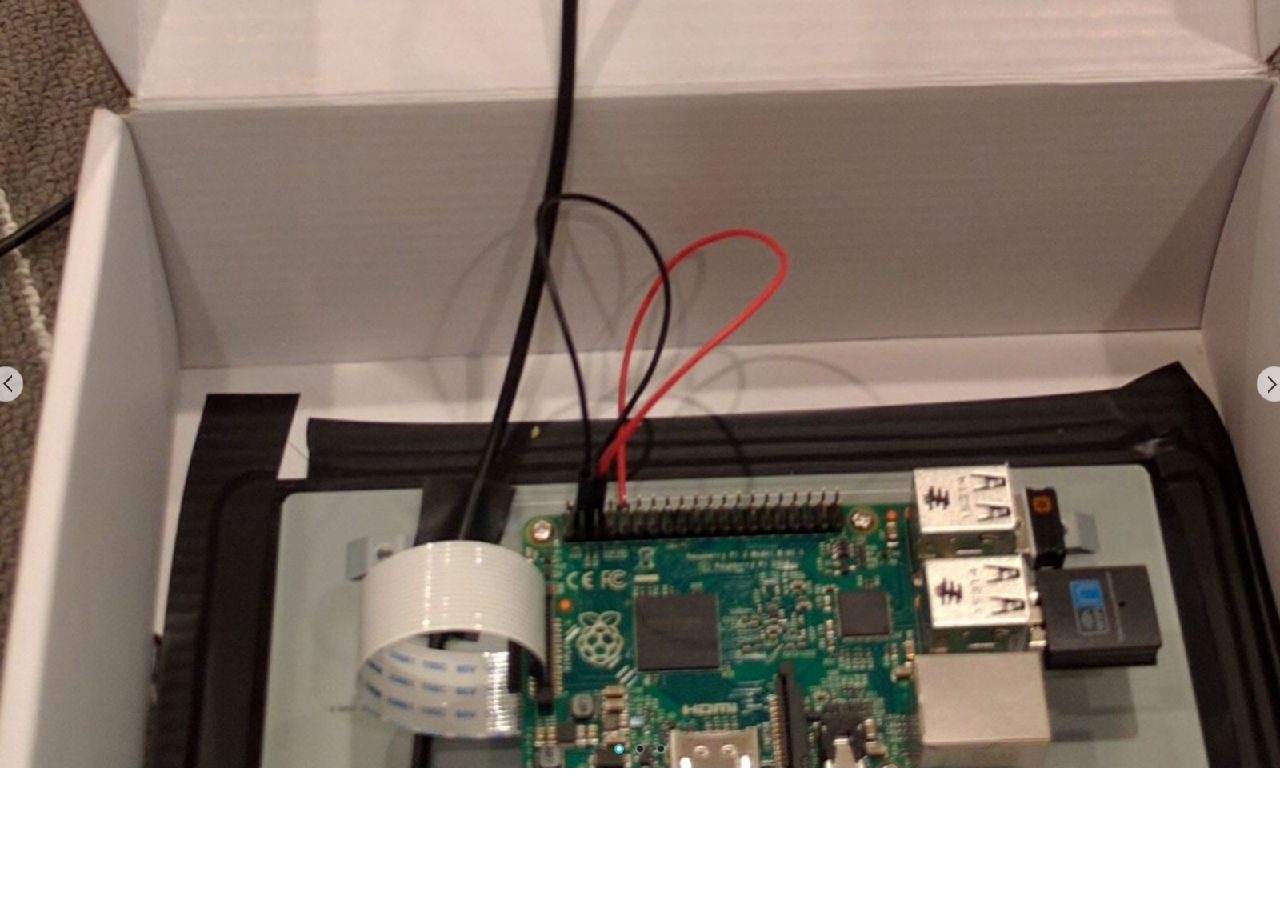
<file: simple-fade-slideshow.slider/index.html>
<!DOCTYPE html>
<html>
<head>
    <meta charset="utf-8">
    <meta name="viewport" content="width=device-width, initial-scale=1.0">
    <title></title>
</head>
<body style="padding:0px; margin:0px; background-color:#fff;font-family:Arial, sans-serif">

    <!-- #region Jssor Slider Begin -->

    <!-- Generated by Jssor Slider Maker Online. -->
    <!-- This demo works without jquery library. -->

    <script type="text/javascript" src="js/jssor.slider.min.js"></script>
    <!-- use jssor.slider.debug.js instead for debug -->
    <script>
        jssor_1_slider_init = function() {
            
            var jssor_1_SlideshowTransitions = [
              {$Duration:50,$Opacity:2}
            ];
            
            var jssor_1_options = {
              $AutoPlay: false,
              $SlideshowOptions: {
                $Class: $JssorSlideshowRunner$,
                $Transitions: jssor_1_SlideshowTransitions,
                $TransitionsOrder: 1
              },
              $ArrowNavigatorOptions: {
                $Class: $JssorArrowNavigator$
              },
              $BulletNavigatorOptions: {
                $Class: $JssorBulletNavigator$
              }
            };
            
            var jssor_1_slider = new $JssorSlider$("jssor_1", jssor_1_options);
            
            //responsive code begin
            //you can remove responsive code if you don't want the slider scales while window resizing
            function ScaleSlider() {
                var refSize = jssor_1_slider.$Elmt.parentNode.clientWidth;
                if (refSize) {
                    refSize = Math.min(refSize, 1600);
                    jssor_1_slider.$ScaleWidth(refSize);
                }
                else {
                    window.setTimeout(ScaleSlider, 30);
                }
            }
            ScaleSlider();
            $Jssor$.$AddEvent(window, "load", ScaleSlider);
            $Jssor$.$AddEvent(window, "resize", ScaleSlider);
            $Jssor$.$AddEvent(window, "orientationchange", ScaleSlider);
            //responsive code end
        };
    </script>

    <style>
        
        /* jssor slider bullet navigator skin 05 css */
        /*
        .jssorb05 div           (normal)
        .jssorb05 div:hover     (normal mouseover)
        .jssorb05 .av           (active)
        .jssorb05 .av:hover     (active mouseover)
        .jssorb05 .dn           (mousedown)
        */
        .jssorb05 {
            position: absolute;
        }
        .jssorb05 div, .jssorb05 div:hover, .jssorb05 .av {
            position: absolute;
            /* size of bullet elment */
            width: 16px;
            height: 16px;
            background: url('img/b05.png') no-repeat;
            overflow: hidden;
            cursor: pointer;
        }
        .jssorb05 div { background-position: -7px -7px; }
        .jssorb05 div:hover, .jssorb05 .av:hover { background-position: -37px -7px; }
        .jssorb05 .av { background-position: -67px -7px; }
        .jssorb05 .dn, .jssorb05 .dn:hover { background-position: -97px -7px; }

        /* jssor slider arrow navigator skin 12 css */
        /*
        .jssora12l                  (normal)
        .jssora12r                  (normal)
        .jssora12l:hover            (normal mouseover)
        .jssora12r:hover            (normal mouseover)
        .jssora12l.jssora12ldn      (mousedown)
        .jssora12r.jssora12rdn      (mousedown)
        */
        .jssora12l, .jssora12r {
            display: block;
            position: absolute;
            /* size of arrow element */
            width: 30px;
            height: 46px;
            cursor: pointer;
            background: url('img/a12.png') no-repeat;
            overflow: hidden;
        }
        .jssora12l { background-position: -16px -37px; }
        .jssora12r { background-position: -75px -37px; }
        .jssora12l:hover { background-position: -136px -37px; }
        .jssora12r:hover { background-position: -195px -37px; }
        .jssora12l.jssora12ldn { background-position: -256px -37px; }
        .jssora12r.jssora12rdn { background-position: -315px -37px; }
    </style>


    <div id="jssor_1" style="position: relative; margin: 0 auto; top: 0px; left: 0px; width: 1600px; height: 960px; overflow: hidden; visibility: hidden;">
        <!-- Loading Screen -->
        <div data-u="loading" style="position: absolute; top: 0px; left: 0px;">
            <div style="filter: alpha(opacity=70); opacity: 0.7; position: absolute; display: block; top: 0px; left: 0px; width: 100%; height: 100%;"></div>
            <div style="position:absolute;display:block;background:url('img/loading.gif') no-repeat center center;top:0px;left:0px;width:100%;height:100%;"></div>
        </div>
        <div data-u="slides" style="cursor: default; position: relative; top: 0px; left: 0px; width: 1600px; height: 960px; overflow: hidden;">
            <div data-p="112.50" style="display: none;">
                <img data-u="image" src="../sample_photos/image1.jpg" />
            </div>
            <div data-p="112.50" style="display: none;">
                <img data-u="image" src="../sample_photos/image3.jpg" />
            </div>
            <div data-p="112.50" style="display: none;">
                <img data-u="image" src="../sample_photos/image2.jpg" />
            </div>
        </div>
        <!-- Bullet Navigator -->
        <div data-u="navigator" class="jssorb05" style="bottom:16px;right:16px;" data-autocenter="1">
            <!-- bullet navigator item prototype -->
            <div data-u="prototype" style="width:16px;height:16px;"></div>
        </div>
        <!-- Arrow Navigator -->
        <span data-u="arrowleft" class="jssora12l" style="top:0px;left:0px;width:30px;height:46px;" data-autocenter="2"></span>
        <span data-u="arrowright" class="jssora12r" style="top:0px;right:0px;width:30px;height:46px;" data-autocenter="2"></span>
        <a href="http://www.jssor.com" style="display:none">Slideshow Maker</a>
    </div>
    <script>
        jssor_1_slider_init();
    </script>

    <!-- #endregion Jssor Slider End -->
</body>
</html>
</file>
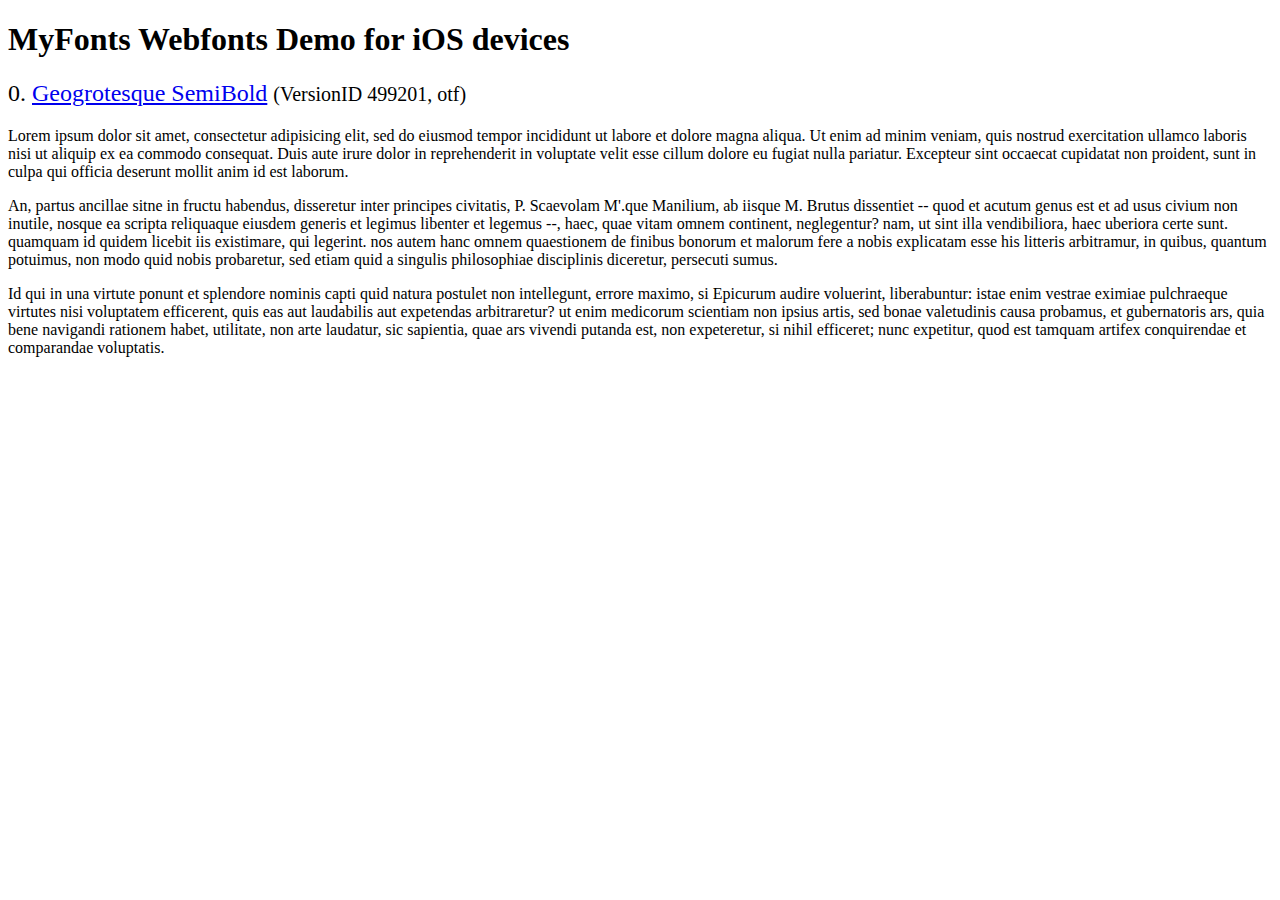
<file: FlexSlider/demo/fonts/webfonts/geo-semibold/svg/index.html>
<!DOCTYPE html>
<html>
<head>
<title>MyFonts Webfonts Demo for iOS devices</title>
<meta http-equiv="content-type" content="text/html; charset=utf-8" />

<style type="text/css" media="all">

	h2 {
		 font-weight:normal;
	}

		
	@font-face {
		font-family:"Geogrotesque-SemiBold";
		src:url("style_169898.svg#Geogrotesque-SemiBold") format("svg");
	}
	
	.webfont_0 {
		font-family: Geogrotesque-SemiBold;
	}
		
</style>

</head>

<body>

<h1>MyFonts Webfonts Demo for iOS devices</h1>


<h2>0. <span class='webfont_0'><a href='http://new.myfonts.com/search/style::169898/'>Geogrotesque SemiBold</a></span>
<small>(VersionID 499201, otf)</small>
</h2>

<p class='webfont_0'>Lorem ipsum dolor sit amet, consectetur adipisicing elit, sed do eiusmod tempor incididunt ut labore et dolore magna aliqua. Ut enim ad minim veniam, quis nostrud exercitation ullamco laboris nisi ut aliquip ex ea commodo consequat. Duis aute irure dolor in reprehenderit in voluptate velit esse cillum dolore eu fugiat nulla pariatur. Excepteur sint occaecat cupidatat non proident, sunt in culpa qui officia deserunt mollit anim id est laborum.</p>

<p class='webfont_0'>An, partus ancillae sitne in fructu habendus, disseretur inter principes civitatis, P. Scaevolam M'.que Manilium, ab iisque M. Brutus dissentiet -- quod et acutum genus est et ad usus civium non inutile, nosque ea scripta reliquaque eiusdem generis et legimus libenter et legemus --, haec, quae vitam omnem continent, neglegentur? nam, ut sint illa vendibiliora, haec uberiora certe sunt. quamquam id quidem licebit iis existimare, qui legerint. nos autem hanc omnem quaestionem de finibus bonorum et malorum fere a nobis explicatam esse his litteris arbitramur, in quibus, quantum potuimus, non modo quid nobis probaretur, sed etiam quid a singulis philosophiae disciplinis diceretur, persecuti sumus.</p>

<p class='webfont_0'>Id qui in una virtute ponunt et splendore nominis capti quid natura postulet non intellegunt, errore maximo, si Epicurum audire voluerint, liberabuntur: istae enim vestrae eximiae pulchraeque virtutes nisi voluptatem efficerent, quis eas aut laudabilis aut expetendas arbitraretur? ut enim medicorum scientiam non ipsius artis, sed bonae valetudinis causa probamus, et gubernatoris ars, quia bene navigandi rationem habet, utilitate, non arte laudatur, sic sapientia, quae ars vivendi putanda est, non expeteretur, si nihil efficeret; nunc expetitur, quod est tamquam artifex conquirendae et comparandae voluptatis.</p>




</body>
</html>
</file>
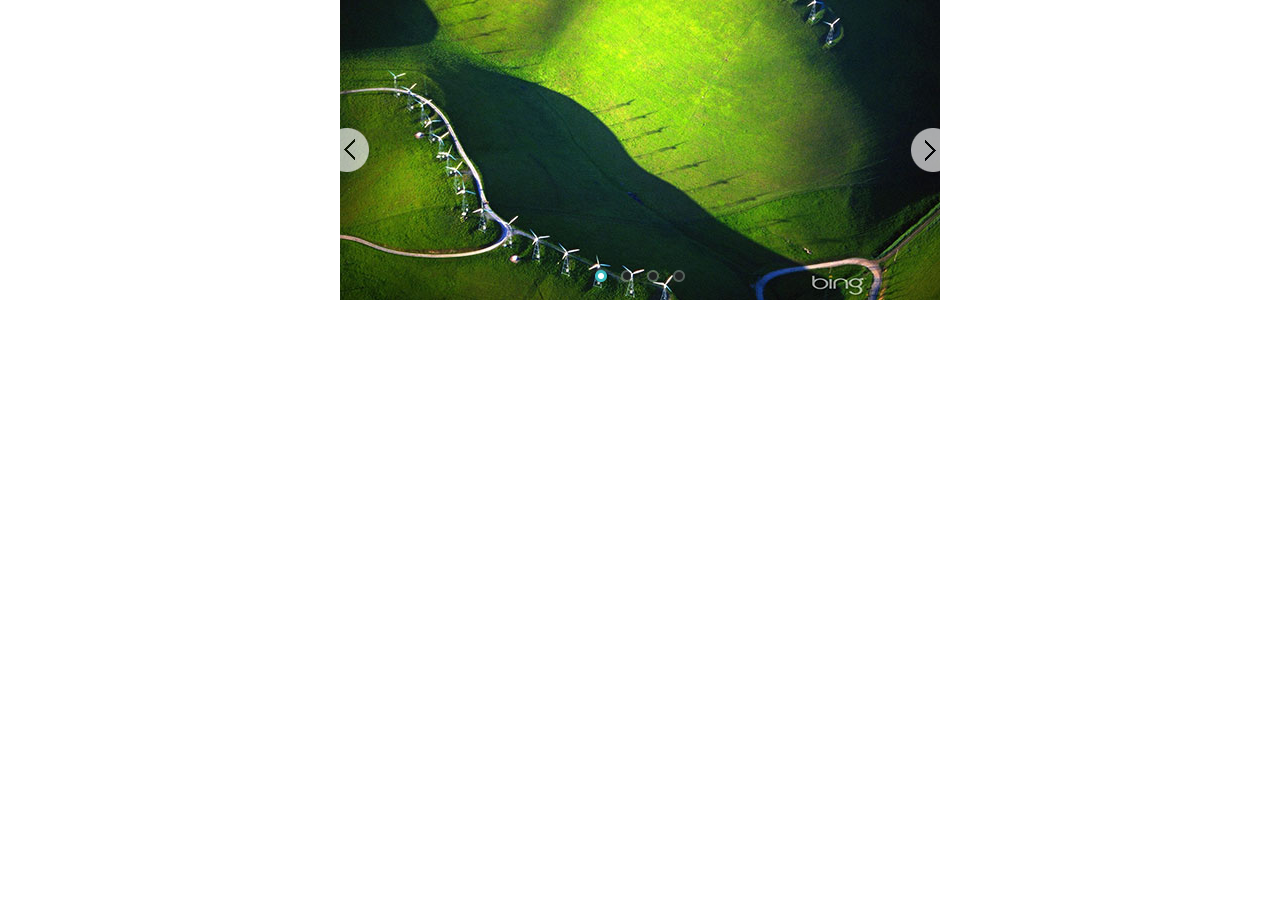
<file: simple-fade-slideshow.slider/deep-minified.html>
<!DOCTYPE html>
<html>
<head>
    <meta charset="utf-8">
    <meta name="viewport" content="width=device-width, initial-scale=1.0">
    <title></title>
</head>
<body style="padding:0px; margin:0px; background-color:#fff;font-family:Arial, sans-serif">

<!-- #region Jssor Slider Begin -->

<!-- Generated by Jssor Slider Maker Online. -->
<!-- This is deep minimized demo, it works alone, it doesn't depend on any javascript library. -->

<script>

(function(h,f,c,j,d,l,k){/*! Jssor */
new(function(){});var e={Qc:function(a){return-c.cos(a*c.PI)/2+.5},ve:function(a){return a},we:function(a){return-a*(a-2)}};var b=new function(){var g=this,Bb=/\S+/g,G=1,db=2,hb=3,gb=4,lb=5,H,r=0,i=0,s=0,W=0,z=0,J=navigator,pb=J.appName,o=J.userAgent,p=parseFloat;function zb(){if(!H){H={Pe:"ontouchstart"in h||"createTouch"in f};var a;if(J.pointerEnabled||(a=J.msPointerEnabled))H.kd=a?"msTouchAction":"touchAction"}return H}function v(j){if(!r){r=-1;if(pb=="Microsoft Internet Explorer"&&!!h.attachEvent&&!!h.ActiveXObject){var e=o.indexOf("MSIE");r=G;s=p(o.substring(e+5,o.indexOf(";",e)));/*@cc_on W=@_jscript_version@*/;i=f.documentMode||s}else if(pb=="Netscape"&&!!h.addEventListener){var d=o.indexOf("Firefox"),b=o.indexOf("Safari"),g=o.indexOf("Chrome"),c=o.indexOf("AppleWebKit");if(d>=0){r=db;i=p(o.substring(d+8))}else if(b>=0){var k=o.substring(0,b).lastIndexOf("/");r=g>=0?gb:hb;i=p(o.substring(k+1,b))}else{var a=/Trident\/.*rv:([0-9]{1,}[\.0-9]{0,})/i.exec(o);if(a){r=G;i=s=p(a[1])}}if(c>=0)z=p(o.substring(c+12))}else{var a=/(opera)(?:.*version|)[ \/]([\w.]+)/i.exec(o);if(a){r=lb;i=p(a[2])}}}return j==r}function q(){return v(G)}function R(){return q()&&(i<6||f.compatMode=="BackCompat")}function fb(){return v(hb)}function kb(){return v(lb)}function wb(){return fb()&&z>534&&z<535}function K(){v();return z>537||i>42||r==G&&i>=11}function P(){return q()&&i<9}function xb(a){var b,c;return function(f){if(!b){b=d;var e=a.substr(0,1).toUpperCase()+a.substr(1);n([a].concat(["WebKit","ms","Moz","O","webkit"]),function(g,d){var b=a;if(d)b=g+e;if(f.style[b]!=k)return c=b})}return c}}function vb(b){var a;return function(c){a=a||xb(b)(c)||b;return a}}var L=vb("transform");function ob(a){return{}.toString.call(a)}var F;function Hb(){if(!F){F={};n(["Boolean","Number","String","Function","Array","Date","RegExp","Object"],function(a){F["[object "+a+"]"]=a.toLowerCase()})}return F}function n(b,d){var a,c;if(ob(b)=="[object Array]"){for(a=0;a<b.length;a++)if(c=d(b[a],a,b))return c}else for(a in b)if(c=d(b[a],a,b))return c}function C(a){return a==j?String(a):Hb()[ob(a)]||"object"}function mb(a){for(var b in a)return d}function A(a){try{return C(a)=="object"&&!a.nodeType&&a!=a.window&&(!a.constructor||{}.hasOwnProperty.call(a.constructor.prototype,"isPrototypeOf"))}catch(b){}}function u(a,b){return{x:a,y:b}}function sb(b,a){setTimeout(b,a||0)}function I(b,d,c){var a=!b||b=="inherit"?"":b;n(d,function(c){var b=c.exec(a);if(b){var d=a.substr(0,b.index),e=a.substr(b.index+b[0].length+1,a.length-1);a=d+e}});a=c+(!a.indexOf(" ")?"":" ")+a;return a}function ub(b,a){if(i<9)b.style.filter=a}g.gf=zb;g.ld=q;g.nf=fb;g.pd=kb;g.mf=K;g.cb=P;xb("transform");g.wd=function(){return i};g.jf=function(){v();return z};g.Kb=sb;function Z(a){a.constructor===Z.caller&&a.Ad&&a.Ad.apply(a,Z.caller.arguments)}g.Ad=Z;g.zb=function(a){if(g.lf(a))a=f.getElementById(a);return a};function t(a){return a||h.event}g.xd=t;g.Ub=function(b){b=t(b);var a=b.target||b.srcElement||f;if(a.nodeType==3)a=g.vd(a);return a};g.jd=function(a){a=t(a);return{x:a.pageX||a.clientX||0,y:a.pageY||a.clientY||0}};function D(c,d,a){if(a!==k)c.style[d]=a==k?"":a;else{var b=c.currentStyle||c.style;a=b[d];if(a==""&&h.getComputedStyle){b=c.ownerDocument.defaultView.getComputedStyle(c,j);b&&(a=b.getPropertyValue(d)||b[d])}return a}}function bb(b,c,a,d){if(a!==k){if(a==j)a="";else d&&(a+="px");D(b,c,a)}else return p(D(b,c))}function m(c,a){var d=a?bb:D,b;if(a&4)b=vb(c);return function(e,f){return d(e,b?b(e):c,f,a&2)}}function Eb(b){if(q()&&s<9){var a=/opacity=([^)]*)/.exec(b.style.filter||"");return a?p(a[1])/100:1}else return p(b.style.opacity||"1")}function Gb(b,a,f){if(q()&&s<9){var h=b.style.filter||"",i=new RegExp(/[\s]*alpha\([^\)]*\)/g),e=c.round(100*a),d="";if(e<100||f)d="alpha(opacity="+e+") ";var g=I(h,[i],d);ub(b,g)}else b.style.opacity=a==1?"":c.round(a*100)/100}var M={E:["rotate"],T:["rotateX"],S:["rotateY"],Bb:["skewX"],Jb:["skewY"]};if(!K())M=B(M,{o:["scaleX",2],n:["scaleY",2],W:["translateZ",1]});function N(d,a){var c="";if(a){if(q()&&i&&i<10){delete a.T;delete a.S;delete a.W}b.e(a,function(d,b){var a=M[b];if(a){var e=a[1]||0;if(O[b]!=d)c+=" "+a[0]+"("+d+(["deg","px",""])[e]+")"}});if(K()){if(a.db||a.gb||a.W)c+=" translate3d("+(a.db||0)+"px,"+(a.gb||0)+"px,"+(a.W||0)+"px)";if(a.o==k)a.o=1;if(a.n==k)a.n=1;if(a.o!=1||a.n!=1)c+=" scale3d("+a.o+", "+a.n+", 1)"}}d.style[L(d)]=c}g.xc=m("transformOrigin",4);g.ef=m("backfaceVisibility",4);g.Zd=m("transformStyle",4);g.df=m("perspective",6);g.cf=m("perspectiveOrigin",4);g.bf=function(a,b){if(q()&&s<9||s<10&&R())a.style.zoom=b==1?"":b;else{var c=L(a),f="scale("+b+")",e=a.style[c],g=new RegExp(/[\s]*scale\(.*?\)/g),d=I(e,[g],f);a.style[c]=d}};g.Rb=function(b,a){return function(c){c=t(c);var e=c.type,d=c.relatedTarget||(e=="mouseout"?c.toElement:c.fromElement);(!d||d!==a&&!g.Ze(a,d))&&b(c)}};g.a=function(a,d,b,c){a=g.zb(a);if(a.addEventListener){d=="mousewheel"&&a.addEventListener("DOMMouseScroll",b,c);a.addEventListener(d,b,c)}else if(a.attachEvent){a.attachEvent("on"+d,b);c&&a.setCapture&&a.setCapture()}};g.M=function(a,c,d,b){a=g.zb(a);if(a.removeEventListener){c=="mousewheel"&&a.removeEventListener("DOMMouseScroll",d,b);a.removeEventListener(c,d,b)}else if(a.detachEvent){a.detachEvent("on"+c,d);b&&a.releaseCapture&&a.releaseCapture()}};g.Cb=function(a){a=t(a);a.preventDefault&&a.preventDefault();a.cancel=d;a.returnValue=l};g.Ye=function(a){a=t(a);a.stopPropagation&&a.stopPropagation();a.cancelBubble=d};g.L=function(d,c){var a=[].slice.call(arguments,2),b=function(){var b=a.concat([].slice.call(arguments,0));return c.apply(d,b)};return b};g.Xe=function(a,b){if(b==k)return a.textContent||a.innerText;var c=f.createTextNode(b);g.Wb(a);a.appendChild(c)};g.Ib=function(d,c){for(var b=[],a=d.firstChild;a;a=a.nextSibling)(c||a.nodeType==1)&&b.push(a);return b};function nb(a,c,e,b){b=b||"u";for(a=a?a.firstChild:j;a;a=a.nextSibling)if(a.nodeType==1){if(V(a,b)==c)return a;if(!e){var d=nb(a,c,e,b);if(d)return d}}}g.z=nb;function T(a,d,f,b){b=b||"u";var c=[];for(a=a?a.firstChild:j;a;a=a.nextSibling)if(a.nodeType==1){V(a,b)==d&&c.push(a);if(!f){var e=T(a,d,f,b);if(e.length)c=c.concat(e)}}return c}function ib(a,c,d){for(a=a?a.firstChild:j;a;a=a.nextSibling)if(a.nodeType==1){if(a.tagName==c)return a;if(!d){var b=ib(a,c,d);if(b)return b}}}g.Te=ib;function yb(a,c,e){var b=[];for(a=a?a.firstChild:j;a;a=a.nextSibling)if(a.nodeType==1){(!c||a.tagName==c)&&b.push(a);if(!e){var d=yb(a,c,e);if(d.length)b=b.concat(d)}}return b}g.Se=yb;g.Re=function(b,a){return b.getElementsByTagName(a)};function B(){var e=arguments,d,c,b,a,g=1&e[0],f=1+g;d=e[f-1]||{};for(;f<e.length;f++)if(c=e[f])for(b in c){a=c[b];if(a!==k){a=c[b];var h=d[b];d[b]=g&&(A(h)||A(a))?B(g,{},h,a):a}}return d}g.B=B;function ab(f,g){var d={},c,a,b;for(c in f){a=f[c];b=g[c];if(a!==b){var e;if(A(a)&&A(b)){a=ab(a,b);e=!mb(a)}!e&&(d[c]=a)}}return d}g.Hc=function(a){return C(a)=="function"};g.lf=function(a){return C(a)=="string"};g.Fc=function(a){return!isNaN(p(a))&&isFinite(a)};g.e=n;function S(a){return f.createElement(a)}g.Mb=function(){return S("DIV")};g.Hd=function(){return S("SPAN")};g.Ic=function(){};function X(b,c,a){if(a==k)return b.getAttribute(c);b.setAttribute(c,a)}function V(a,b){return X(a,b)||X(a,"data-"+b)}g.v=X;g.j=V;function x(b,a){if(a==k)return b.className;b.className=a}g.Lc=x;function rb(b){var a={};n(b,function(b){a[b]=b});return a}function tb(b,a){return b.match(a||Bb)}function Q(b,a){return rb(tb(b||"",a))}g.Cd=tb;function cb(b,c){var a="";n(c,function(c){a&&(a+=b);a+=c});return a}function E(a,c,b){x(a,cb(" ",B(ab(Q(x(a)),Q(c)),Q(b))))}g.vd=function(a){return a.parentNode};g.K=function(a){g.Q(a,"none")};g.q=function(a,b){g.Q(a,b?"none":"")};g.Od=function(b,a){b.removeAttribute(a)};g.Ud=function(){return q()&&i<10};g.Vd=function(d,a){if(a)d.style.clip="rect("+c.round(a.g)+"px "+c.round(a.m)+"px "+c.round(a.p)+"px "+c.round(a.f)+"px)";else{var g=d.style.cssText,f=[new RegExp(/[\s]*clip: rect\(.*?\)[;]?/i),new RegExp(/[\s]*cliptop: .*?[;]?/i),new RegExp(/[\s]*clipright: .*?[;]?/i),new RegExp(/[\s]*clipbottom: .*?[;]?/i),new RegExp(/[\s]*clipleft: .*?[;]?/i)],e=I(g,f,"");b.Db(d,e)}};g.R=function(){return+new Date};g.J=function(b,a){b.appendChild(a)};g.Gb=function(b,a,c){(c||a.parentNode).insertBefore(b,a)};g.Lb=function(b,a){a=a||b.parentNode;a&&a.removeChild(b)};g.Pd=function(a,b){n(a,function(a){g.Lb(a,b)})};g.Wb=function(a){g.Pd(g.Ib(a,d),a)};g.Td=function(a,b){var c=g.vd(a);b&1&&g.I(a,(g.k(c)-g.k(a))/2);b&2&&g.F(a,(g.l(c)-g.l(a))/2)};g.Rd=function(b,a){return parseInt(b,a||10)};g.Qd=p;g.Ze=function(b,a){var c=f.body;while(a&&b!==a&&c!==a)try{a=a.parentNode}catch(d){return l}return b===a};function Y(d,c,b){var a=d.cloneNode(!c);!b&&g.Od(a,"id");return a}g.Y=Y;g.sb=function(e,f){var a=new Image;function b(e,d){g.M(a,"load",b);g.M(a,"abort",c);g.M(a,"error",c);f&&f(a,d)}function c(a){b(a,d)}if(kb()&&i<11.6||!e)b(!e);else{g.a(a,"load",b);g.a(a,"abort",c);g.a(a,"error",c);a.src=e}};g.Md=function(d,a,e){var c=d.length+1;function b(b){c--;if(a&&b&&b.src==a.src)a=b;!c&&e&&e(a)}n(d,function(a){g.sb(a.src,b)});b()};g.Ld=function(a,g,i,h){if(h)a=Y(a);var c=T(a,g);if(!c.length)c=b.Re(a,g);for(var f=c.length-1;f>-1;f--){var d=c[f],e=Y(i);x(e,x(d));b.Db(e,d.style.cssText);b.Gb(e,d);b.Lb(d)}return a};function Ib(a){var l=this,p="",r=["av","pv","ds","dn"],e=[],q,j=0,h=0,d=0;function i(){E(a,q,e[d||j||h&2||h]);b.O(a,"pointer-events",d?"none":"")}function c(){j=0;i();g.M(f,"mouseup",c);g.M(f,"touchend",c);g.M(f,"touchcancel",c)}function o(a){if(d)g.Cb(a);else{j=4;i();g.a(f,"mouseup",c);g.a(f,"touchend",c);g.a(f,"touchcancel",c)}}l.Jd=function(a){if(a===k)return h;h=a&2||a&1;i()};l.gd=function(a){if(a===k)return!d;d=a?0:3;i()};l.fb=a=g.zb(a);var m=b.Cd(x(a));if(m)p=m.shift();n(r,function(a){e.push(p+a)});q=cb(" ",e);e.unshift("");g.a(a,"mousedown",o);g.a(a,"touchstart",o)}g.Tb=function(a){return new Ib(a)};g.O=D;g.ob=m("overflow");g.F=m("top",2);g.I=m("left",2);g.k=m("width",2);g.l=m("height",2);g.Fd=m("marginLeft",2);g.Oe=m("marginTop",2);g.u=m("position");g.Q=m("display");g.A=m("zIndex",1);g.ub=function(b,a,c){if(a!=k)Gb(b,a,c);else return Eb(b)};g.Db=function(a,b){if(b!=k)a.style.cssText=b;else return a.style.cssText};var U={D:g.ub,g:g.F,f:g.I,V:g.k,X:g.l,pb:g.u,yf:g.Q,H:g.A};function w(f,l){var e=P(),b=K(),d=wb(),h=L(f);function i(b,d,a){var e=b.hb(u(-d/2,-a/2)),f=b.hb(u(d/2,-a/2)),g=b.hb(u(d/2,a/2)),h=b.hb(u(-d/2,a/2));b.hb(u(300,300));return u(c.min(e.x,f.x,g.x,h.x)+d/2,c.min(e.y,f.y,g.y,h.y)+a/2)}function a(d,a){a=a||{};var f=a.W||0,l=(a.T||0)%360,m=(a.S||0)%360,o=(a.E||0)%360,p=a.xf;if(e){f=0;l=0;m=0;p=0}var c=new Db(a.db,a.gb,f);c.T(l);c.S(m);c.Bd(o);c.Id(a.Bb,a.Jb);c.kc(a.o,a.n,p);if(b){c.eb(a.nb,a.mb);d.style[h]=c.Nd()}else if(!W||W<9){var j="";if(o||a.o!=k&&a.o!=1||a.n!=k&&a.n!=1){var n=i(c,a.bb,a.kb);g.Oe(d,n.y);g.Fd(d,n.x);j=c.Wd()}var r=d.style.filter,s=new RegExp(/[\s]*progid:DXImageTransform\.Microsoft\.Matrix\([^\)]*\)/g),q=I(r,[s],j);ub(d,q)}}w=function(e,c){c=c||{};var h=c.nb,i=c.mb,f;n(U,function(a,b){f=c[b];f!==k&&a(e,f)});g.Vd(e,c.c);if(!b){h!=k&&g.I(e,c.nd+h);i!=k&&g.F(e,c.qd+i)}if(c.Sd)if(d)sb(g.L(j,N,e,c));else a(e,c)};g.vb=N;if(d)g.vb=w;if(e)g.vb=a;else if(!b)a=N;g.C=w;w(f,l)}g.vb=w;g.C=w;function Db(i,l,p){var d=this,b=[1,0,0,0,0,1,0,0,0,0,1,0,i||0,l||0,p||0,1],h=c.sin,g=c.cos,m=c.tan;function f(a){return a*c.PI/180}function o(a,b){return{x:a,y:b}}function n(c,e,l,m,o,r,t,u,w,z,A,C,E,b,f,k,a,g,i,n,p,q,s,v,x,y,B,D,F,d,h,j){return[c*a+e*p+l*x+m*F,c*g+e*q+l*y+m*d,c*i+e*s+l*B+m*h,c*n+e*v+l*D+m*j,o*a+r*p+t*x+u*F,o*g+r*q+t*y+u*d,o*i+r*s+t*B+u*h,o*n+r*v+t*D+u*j,w*a+z*p+A*x+C*F,w*g+z*q+A*y+C*d,w*i+z*s+A*B+C*h,w*n+z*v+A*D+C*j,E*a+b*p+f*x+k*F,E*g+b*q+f*y+k*d,E*i+b*s+f*B+k*h,E*n+b*v+f*D+k*j]}function e(c,a){return n.apply(j,(a||b).concat(c))}d.kc=function(a,c,d){if(a==k)a=1;if(c==k)c=1;if(d==k)d=1;if(a!=1||c!=1||d!=1)b=e([a,0,0,0,0,c,0,0,0,0,d,0,0,0,0,1])};d.eb=function(a,c,d){b[12]+=a||0;b[13]+=c||0;b[14]+=d||0};d.T=function(c){if(c){a=f(c);var d=g(a),i=h(a);b=e([1,0,0,0,0,d,i,0,0,-i,d,0,0,0,0,1])}};d.S=function(c){if(c){a=f(c);var d=g(a),i=h(a);b=e([d,0,-i,0,0,1,0,0,i,0,d,0,0,0,0,1])}};d.Bd=function(c){if(c){a=f(c);var d=g(a),i=h(a);b=e([d,i,0,0,-i,d,0,0,0,0,1,0,0,0,0,1])}};d.Id=function(a,c){if(a||c){i=f(a);l=f(c);b=e([1,m(l),0,0,m(i),1,0,0,0,0,1,0,0,0,0,1])}};d.hb=function(c){var a=e(b,[1,0,0,0,0,1,0,0,0,0,1,0,c.x,c.y,0,1]);return o(a[12],a[13])};d.Nd=function(){return"matrix3d("+b.join(",")+")"};d.Wd=function(){return"progid:DXImageTransform.Microsoft.Matrix(M11="+b[0]+", M12="+b[4]+", M21="+b[1]+", M22="+b[5]+", SizingMethod='auto expand')"}}new function(){var a=this;function b(d,g){for(var j=d[0].length,i=d.length,h=g[0].length,f=[],c=0;c<i;c++)for(var k=f[c]=[],b=0;b<h;b++){for(var e=0,a=0;a<j;a++)e+=d[c][a]*g[a][b];k[b]=e}return f}a.o=function(b,c){return a.sd(b,c,0)};a.n=function(b,c){return a.sd(b,0,c)};a.sd=function(a,c,d){return b(a,[[c,0],[0,d]])};a.hb=function(d,c){var a=b(d,[[c.x],[c.y]]);return u(a[0][0],a[1][0])}};var O={nd:0,qd:0,nb:0,mb:0,r:1,o:1,n:1,E:0,T:0,S:0,db:0,gb:0,W:0,Bb:0,Jb:0};g.yd=function(a){var c=a||{};if(a)if(b.Hc(a))c={mc:c};else if(b.Hc(a.c))c.c={mc:a.c};return c};g.zd=function(l,m,w,n,y,z,o){var a=m;if(l){a={};for(var g in m){var A=z[g]||1,v=y[g]||[0,1],f=(w-v[0])/v[1];f=c.min(c.max(f,0),1);f=f*A;var u=c.floor(f);if(f!=u)f-=u;var h=n.mc||e.Qc,i,B=l[g],q=m[g];if(b.Fc(q)){h=n[g]||h;var x=h(f);i=B+q*x}else{i=b.B({Hb:{}},l[g]);b.e(q.Hb||q,function(d,a){if(n.c)h=n.c[a]||n.c.mc||h;var c=h(f),b=d*c;i.Hb[a]=b;i[a]+=b})}a[g]=i}var t=b.e(m,function(b,a){return O[a]!=k});t&&b.e(O,function(c,b){if(a[b]==k&&l[b]!==k)a[b]=l[b]});if(t){if(a.r)a.o=a.n=a.r;a.bb=o.bb;a.kb=o.kb;a.Sd=d}}if(m.c&&o.eb){var p=a.c.Hb,s=(p.g||0)+(p.p||0),r=(p.f||0)+(p.m||0);a.f=(a.f||0)+r;a.g=(a.g||0)+s;a.c.f-=r;a.c.m-=r;a.c.g-=s;a.c.p-=s}if(a.c&&b.Ud()&&!a.c.g&&!a.c.f&&a.c.m==o.bb&&a.c.p==o.kb)a.c=j;return a}};function n(){var a=this,d=[];function i(a,b){d.push({sc:a,pc:b})}function g(a,c){b.e(d,function(b,e){b.sc==a&&b.pc===c&&d.splice(e,1)})}a.wb=a.addEventListener=i;a.removeEventListener=g;a.i=function(a){var c=[].slice.call(arguments,1);b.e(d,function(b){b.sc==a&&b.pc.apply(h,c)})}}var m=function(z,C,i,J,M,L){z=z||0;var a=this,q,n,o,u,A=0,G,H,F,B,y=0,g=0,m=0,D,k,f,e,p,w=[],x;function O(a){f+=a;e+=a;k+=a;g+=a;m+=a;y+=a}function t(o){var h=o;if(p&&(h>=e||h<=f))h=((h-f)%p+p)%p+f;if(!D||u||g!=h){var j=c.min(h,e);j=c.max(j,f);if(!D||u||j!=m){if(L){var l=(j-k)/(C||1);if(i.vc)l=1-l;var n=b.zd(M,L,l,G,F,H,i);if(x)b.e(n,function(b,a){x[a]&&x[a](J,b)});else b.C(J,n)}a.dc(m-k,j-k);m=j;b.e(w,function(b,c){var a=o<g?w[w.length-c-1]:b;a.N(m-y)});var r=g,q=m;g=h;D=d;a.Ab(r,q)}}}function E(a,b,d){b&&a.Nb(e);if(!d){f=c.min(f,a.zc()+y);e=c.max(e,a.cc()+y)}w.push(a)}var r=h.requestAnimationFrame||h.webkitRequestAnimationFrame||h.mozRequestAnimationFrame||h.msRequestAnimationFrame;if(b.nf()&&b.wd()<7)r=j;r=r||function(a){b.Kb(a,i.U)};function I(){if(q){var d=b.R(),e=c.min(d-A,i.Cc),a=g+e*o;A=d;if(a*o>=n*o)a=n;t(a);if(!u&&a*o>=n*o)K(B);else r(I)}}function s(h,i,j){if(!q){q=d;u=j;B=i;h=c.max(h,f);h=c.min(h,e);n=h;o=n<g?-1:1;a.Nc();A=b.R();r(I)}}function K(b){if(q){u=q=B=l;a.Ec();b&&b()}}a.Vc=function(a,b,c){s(a?g+a:e,b,c)};a.Tc=s;a.jb=K;a.Kd=function(a){s(a)};a.Z=function(){return g};a.Jc=function(){return n};a.rb=function(){return m};a.N=t;a.eb=function(a){t(g+a)};a.Yc=function(){return q};a.Dd=function(a){p=a};a.Nb=O;a.Rc=function(a,b){E(a,0,b)};a.hc=function(a){E(a,1)};a.zc=function(){return f};a.cc=function(){return e};a.Ab=a.Nc=a.Ec=a.dc=b.Ic;a.oc=b.R();i=b.B({U:16,Cc:50},i);p=i.Uc;x=i.Yd;f=k=z;e=z+C;H=i.rd||{};F=i.ud||{};G=b.yd(i.P)};var p=new function(){var h=this;function g(b,a,c){c.push(a);b[a]=b[a]||[];b[a].push(c)}h.Xd=function(d){for(var e=[],a,b=0;b<d.ab;b++)for(a=0;a<d.s;a++)g(e,c.ceil(1e5*c.random())%13,[b,a]);return e}},s=function(k,s,q,t,y){var f=this,u,g,a,x=0,w=t.se,r,h=8;function i(g,f){var a={U:f,ac:1,Kb:0,s:1,ab:1,D:0,r:0,c:0,eb:l,Sb:l,vc:l,ae:p.Xd,Gc:{Qe:0,Ue:0},P:e.Qc,rd:{},Eb:[],ud:{}};b.B(a,g);a.P=b.yd(a.P);a.Ve=c.ceil(a.ac/a.U);a.ff=function(c,b){c/=a.s;b/=a.ab;var f=c+"x"+b;if(!a.Eb[f]){a.Eb[f]={V:c,X:b};for(var d=0;d<a.s;d++)for(var e=0;e<a.ab;e++)a.Eb[f][e+","+d]={g:e*b,m:d*c+c,p:e*b+b,f:d*c}}return a.Eb[f]};if(a.Xb){a.Xb=i(a.Xb,f);a.Sb=d}return a}function o(B,h,a,w,o,m){var z=this,u,v={},i={},n=[],f,e,s,q=a.Gc.Qe||0,r=a.Gc.Ue||0,g=a.ff(o,m),p=C(a),D=p.length-1,t=a.ac+a.Kb*D,x=w+t,k=a.Sb,y;x+=50;function C(a){var b=a.ae(a);return a.vc?b.reverse():b}z.Pc=x;z.Fb=function(d){d-=w;var e=d<t;if(e||y){y=e;if(!k)d=t-d;var f=c.ceil(d/a.U);b.e(i,function(a,e){var d=c.max(f,a.We);d=c.min(d,a.length-1);if(a.Sc!=d){if(!a.Sc&&!k)b.q(n[e]);else d==a.af&&k&&b.K(n[e]);a.Sc=d;b.C(n[e],a[d])}})}};h=b.Y(h);b.vb(h,j);if(b.cb()){var E=!h["no-image"],A=b.Se(h);b.e(A,function(a){(E||a["jssor-slider"])&&b.ub(a,b.ub(a),d)})}b.e(p,function(h,j){b.e(h,function(G){var K=G[0],J=G[1],t=K+","+J,n=l,p=l,x=l;if(q&&J%2){if(q&3)n=!n;if(q&12)p=!p;if(q&16)x=!x}if(r&&K%2){if(r&3)n=!n;if(r&12)p=!p;if(r&16)x=!x}a.g=a.g||a.c&4;a.p=a.p||a.c&8;a.f=a.f||a.c&1;a.m=a.m||a.c&2;var E=p?a.p:a.g,B=p?a.g:a.p,D=n?a.m:a.f,C=n?a.f:a.m;a.c=E||B||D||C;s={};e={g:0,f:0,D:1,V:o,X:m};f=b.B({},e);u=b.B({},g[t]);if(a.D)e.D=2-a.D;if(a.H){e.H=a.H;f.H=0}var I=a.s*a.ab>1||a.c;if(a.r||a.E){var H=d;if(b.cb())if(a.s*a.ab>1)H=l;else I=l;if(H){e.r=a.r?a.r-1:1;f.r=1;if(b.cb()||b.pd())e.r=c.min(e.r,2);var N=a.E||0;e.E=N*360*(x?-1:1);f.E=0}}if(I){var h=u.Hb={};if(a.c){var w=a.qf||1;if(E&&B){h.g=g.X/2*w;h.p=-h.g}else if(E)h.p=-g.X*w;else if(B)h.g=g.X*w;if(D&&C){h.f=g.V/2*w;h.m=-h.f}else if(D)h.m=-g.V*w;else if(C)h.f=g.V*w}s.c=u;f.c=g[t]}var L=n?1:-1,M=p?1:-1;if(a.x)e.f+=o*a.x*L;if(a.y)e.g+=m*a.y*M;b.e(e,function(a,c){if(b.Fc(a))if(a!=f[c])s[c]=a-f[c]});v[t]=k?f:e;var F=a.Ve,A=c.round(j*a.Kb/a.U);i[t]=new Array(A);i[t].We=A;i[t].af=A+F-1;for(var z=0;z<=F;z++){var y=b.zd(f,s,z/F,a.P,a.ud,a.rd,{eb:a.eb,bb:o,kb:m});y.H=y.H||1;i[t].push(y)}})});p.reverse();b.e(p,function(a){b.e(a,function(c){var f=c[0],e=c[1],d=f+","+e,a=h;if(e||f)a=b.Y(h);b.C(a,v[d]);b.ob(a,"hidden");b.u(a,"absolute");B.hf(a);n[d]=a;b.q(a,!k)})})}function v(){var b=this,c=0;m.call(b,0,u);b.Ab=function(d,b){if(b-c>h){c=b;a&&a.Fb(b);g&&g.Fb(b)}};b.Zc=r}f.kf=function(){var a=0,b=t.yb,d=b.length;if(w)a=x++%d;else a=c.floor(c.random()*d);b[a]&&(b[a].ib=a);return b[a]};f.of=function(w,x,l,m,b){r=b;b=i(b,h);var j=m.td,e=l.td;j["no-image"]=!m.Zb;e["no-image"]=!l.Zb;var n=j,p=e,v=b,d=b.Xb||i({},h);if(!b.Sb){n=e;p=j}var t=d.Nb||0;g=new o(k,p,d,c.max(t-d.U,0),s,q);a=new o(k,n,v,c.max(d.U-t,0),s,q);g.Fb(0);a.Fb(0);u=c.max(g.Pc,a.Pc);f.ib=w};f.tb=function(){k.tb();g=j;a=j};f.pf=function(){var b=j;if(a)b=new v;return b};if(b.cb()||b.pd()||y&&b.jf()<537)h=16;n.call(f);m.call(f,-1e7,1e7)},i=function(p,fc){var g=this;function Bc(){var a=this;m.call(a,-1e8,2e8);a.Ne=function(){var b=a.rb(),d=c.floor(b),f=t(d),e=b-c.floor(b);return{ib:f,Me:d,pb:e}};a.Ab=function(b,a){var e=c.floor(a);if(e!=a&&a>b)e++;Ub(e,d);g.i(i.qe,t(a),t(b),a,b)}}function Ac(){var a=this;m.call(a,0,0,{Uc:r});b.e(C,function(b){D&1&&b.Dd(r);a.hc(b);b.Nb(ib/bc)})}function zc(){var a=this,b=Tb.fb;m.call(a,-1,2,{P:e.ve,Yd:{pb:Zb},Uc:r},b,{pb:1},{pb:-2});a.Vb=b}function nc(o,n){var b=this,e,f,h,k,c;m.call(b,-1e8,2e8,{Cc:100});b.Nc=function(){M=d;S=j;g.i(i.pe,t(w.Z()),w.Z())};b.Ec=function(){M=l;k=l;var a=w.Ne();g.i(i.oe,t(w.Z()),w.Z());!a.pb&&Dc(a.Me,s)};b.Ab=function(i,g){var b;if(k)b=c;else{b=f;if(h){var d=g/h;b=a.ne(d)*(f-e)+e}}w.N(b)};b.Pb=function(a,d,c,g){e=a;f=d;h=c;w.N(a);b.N(0);b.Tc(c,g)};b.me=function(a){k=d;c=a;b.Vc(a,j,d)};b.le=function(a){c=a};w=new Bc;w.Rc(o);w.Rc(n)}function pc(){var c=this,a=Xb();b.A(a,0);b.O(a,"pointerEvents","none");c.fb=a;c.hf=function(c){b.J(a,c);b.q(a)};c.tb=function(){b.K(a);b.Wb(a)}}function xc(o,f){var e=this,q,L,v,k,y=[],x,B,W,G,Q,F,h,w,p;m.call(e,-u,u+1,{});function E(a){q&&q.ed();T(o,a,0);F=d;q=new I.G(o,I,b.Qd(b.j(o,"idle"))||lc);q.N(0)}function Z(){q.oc<I.oc&&E()}function M(p,r,o){if(!G){G=d;if(k&&o){var h=o.width,c=o.height,n=h,m=c;if(h&&c&&a.lb){if(a.lb&3&&(!(a.lb&4)||h>K||c>J)){var j=l,q=K/J*c/h;if(a.lb&1)j=q>1;else if(a.lb&2)j=q<1;n=j?h*J/c:K;m=j?J:c*K/h}b.k(k,n);b.l(k,m);b.F(k,(J-m)/2);b.I(k,(K-n)/2)}b.u(k,"absolute");g.i(i.ke,f)}}b.K(r);p&&p(e)}function Y(b,c,d,g){if(g==S&&s==f&&N)if(!Cc){var a=t(b);A.of(a,f,c,e,d);c.re();U.Nb(a-U.zc()-1);U.N(a);z.Pb(b,b,0)}}function cb(b){if(b==S&&s==f){if(!h){var a=j;if(A)if(A.ib==f)a=A.pf();else A.tb();Z();h=new vc(o,f,a,q);h.bd(p)}!h.Yc()&&h.Yb()}}function R(d,g,l){if(d==f){if(d!=g)C[g]&&C[g].je();else!l&&h&&h.he();p&&p.gd();var m=S=b.R();e.sb(b.L(j,cb,m))}else{var k=c.min(f,d),i=c.max(f,d),o=c.min(i-k,k+r-i),n=u+a.ge-1;(!Q||o<=n)&&e.sb()}}function db(){if(s==f&&h){h.jb();p&&p.fe();p&&p.ee();h.Xc()}}function eb(){s==f&&h&&h.jb()}function ab(a){!P&&g.i(i.de,f,a)}function O(){p=w.pInstance;h&&h.bd(p)}e.sb=function(c,a){a=a||v;if(y.length&&!G){b.q(a);if(!W){W=d;g.i(i.ce,f);b.e(y,function(a){if(!b.v(a,"src")){a.src=b.j(a,"src2");b.Q(a,a["display-origin"])}})}b.Md(y,k,b.L(j,M,c,a))}else M(c,a)};e.be=function(){var h=f;if(a.Dc<0)h-=r;var d=h+a.Dc*tc;if(D&2)d=t(d);if(!(D&1))d=c.max(0,c.min(d,r-u));if(d!=f){if(A){var e=A.kf(r);if(e){var i=S=b.R(),g=C[t(d)];return g.sb(b.L(j,Y,d,g,e,i),v)}}bb(d)}};e.nc=function(){R(f,f,d)};e.je=function(){p&&p.fe();p&&p.ee();e.ad();h&&h.ie();h=j;E()};e.re=function(){b.K(o)};e.ad=function(){b.q(o)};e.te=function(){p&&p.gd()};function T(a,c,e){if(b.v(a,"jssor-slider"))return;if(!F){if(a.tagName=="IMG"){y.push(a);if(!b.v(a,"src")){Q=d;a["display-origin"]=b.Q(a);b.K(a)}}b.cb()&&b.A(a,(b.A(a)||0)+1)}var f=b.Ib(a);b.e(f,function(f){var h=f.tagName,i=b.j(f,"u");if(i=="player"&&!w){w=f;if(w.pInstance)O();else b.a(w,"dataavailable",O)}if(i=="caption"){if(c){b.xc(f,b.j(f,"to"));b.ef(f,b.j(f,"bf"));b.j(f,"3d")&&b.Zd(f,"preserve-3d")}else if(!b.ld()){var g=b.Y(f,l,d);b.Gb(g,f,a);b.Lb(f,a);f=g;c=d}}else if(!F&&!e&&!k){if(h=="A"){if(b.j(f,"u")=="image")k=b.Te(f,"IMG");else k=b.z(f,"image",d);if(k){x=f;b.Q(x,"block");b.C(x,V);B=b.Y(x,d);b.u(x,"relative");b.ub(B,0);b.O(B,"backgroundColor","#000")}}else if(h=="IMG"&&b.j(f,"u")=="image")k=f;if(k){k.border=0;b.C(k,V)}}T(f,c,e+1)})}e.dc=function(c,b){var a=u-b;Zb(L,a)};e.ib=f;n.call(e);b.df(o,b.j(o,"p"));b.cf(o,b.j(o,"po"));var H=b.z(o,"thumb",d);if(H){b.Y(H);b.K(H)}b.q(o);v=b.Y(fb);b.A(v,1e3);b.a(o,"click",ab);E(d);e.Zb=k;e.cd=B;e.td=o;e.Vb=L=o;b.J(L,v);g.wb(203,R);g.wb(28,eb);g.wb(24,db)}function vc(y,f,p,q){var a=this,n=0,u=0,h,j,e,c,k,t,r,o=C[f];m.call(a,0,0);function v(){b.Wb(L);cc&&k&&o.cd&&b.J(L,o.cd);b.q(L,!k&&o.Zb)}function w(){a.Yb()}function x(b){r=b;a.jb();a.Yb()}a.Yb=function(){var b=a.rb();if(!B&&!M&&!r&&s==f){if(!b){if(h&&!k){k=d;a.Xc(d);g.i(i.ue,f,n,u,h,c)}v()}var l,p=i.dd;if(b!=c)if(b==e)l=c;else if(b==j)l=e;else if(!b)l=j;else l=a.Jc();g.i(p,f,b,n,j,e,c);var m=N&&(!E||F);if(b==c)(e!=c&&!(E&12)||m)&&o.be();else(m||b!=e)&&a.Tc(l,w)}};a.he=function(){e==c&&e==a.rb()&&a.N(j)};a.ie=function(){A&&A.ib==f&&A.tb();var b=a.rb();b<c&&g.i(i.dd,f,-b-1,n,j,e,c)};a.Xc=function(a){p&&b.ob(jb,a&&p.Zc.vf?"":"hidden")};a.dc=function(b,a){if(k&&a>=h){k=l;v();o.ad();A.tb();g.i(i.Le,f,n,u,h,c)}g.i(i.Ke,f,a,n,j,e,c)};a.bd=function(a){if(a&&!t){t=a;a.wb($JssorPlayer$.Ed,x)}};p&&a.hc(p);h=a.cc();a.hc(q);j=h+q.fd;e=h+q.hd;c=a.cc()}function Kb(a,c,d){b.I(a,c);b.F(a,d)}function Zb(c,b){var a=x>0?x:eb,d=zb*b*(a&1),e=Ab*b*(a>>1&1);Kb(c,d,e)}function Pb(){pb=M;Ib=z.Jc();G=w.Z()}function gc(){Pb();if(B||!F&&E&12){z.jb();g.i(i.Je)}}function ec(f){if(!B&&(F||!(E&12))&&!z.Yc()){var d=w.Z(),b=c.ceil(G);if(f&&c.abs(H)>=a.id){b=c.ceil(d);b+=hb}if(!(D&1))b=c.min(r-u,c.max(b,0));var e=c.abs(b-d);e=1-c.pow(1-e,5);if(!P&&pb)z.Kd(Ib);else if(d==b){sb.te();sb.nc()}else z.Pb(d,b,e*Vb)}}function Hb(a){!b.j(b.Ub(a),"nodrag")&&b.Cb(a)}function rc(a){Yb(a,1)}function Yb(a,c){a=b.xd(a);var k=b.Ub(a);if(!O&&!b.j(k,"nodrag")&&sc()&&(!c||a.touches.length==1)){B=d;yb=l;S=j;b.a(f,c?"touchmove":"mousemove",Bb);b.R();P=0;gc();if(!pb)x=0;if(c){var h=a.touches[0];ub=h.clientX;vb=h.clientY}else{var e=b.jd(a);ub=e.x;vb=e.y}H=0;gb=0;hb=0;g.i(i.Ie,t(G),G,a)}}function Bb(e){if(B){e=b.xd(e);var f;if(e.type!="mousemove"){var l=e.touches[0];f={x:l.clientX,y:l.clientY}}else f=b.jd(e);if(f){var j=f.x-ub,k=f.y-vb;if(c.floor(G)!=G)x=x||eb&O;if((j||k)&&!x){if(O==3)if(c.abs(k)>c.abs(j))x=2;else x=1;else x=O;if(mb&&x==1&&c.abs(k)-c.abs(j)>3)yb=d}if(x){var a=k,i=Ab;if(x==1){a=j;i=zb}if(!(D&1)){if(a>0){var g=i*s,h=a-g;if(h>0)a=g+c.sqrt(h)*5}if(a<0){var g=i*(r-u-s),h=-a-g;if(h>0)a=-g-c.sqrt(h)*5}}if(H-gb<-2)hb=0;else if(H-gb>2)hb=-1;gb=H;H=a;rb=G-H/i/(Y||1);if(H&&x&&!yb){b.Cb(e);if(!M)z.me(rb);else z.le(rb)}}}}}function ab(){qc();if(B){B=l;b.R();b.M(f,"mousemove",Bb);b.M(f,"touchmove",Bb);P=H;z.jb();var a=w.Z();g.i(i.He,t(a),a,t(G),G);E&12&&Pb();ec(d)}}function jc(c){if(P){b.Ye(c);var a=b.Ub(c);while(a&&v!==a){a.tagName=="A"&&b.Cb(c);try{a=a.parentNode}catch(d){break}}}}function Jb(a){C[s];s=t(a);sb=C[s];Ub(a);return s}function Dc(a,b){x=0;Jb(a);g.i(i.Ge,t(a),b)}function Ub(a,c){wb=a;b.e(T,function(b){b.fc(t(a),a,c)})}function sc(){var b=i.od||0,a=X;if(mb)a&1&&(a&=1);i.od|=a;return O=a&~b}function qc(){if(O){i.od&=~X;O=0}}function Xb(){var a=b.Mb();b.C(a,V);b.u(a,"absolute");return a}function t(a){return(a%r+r)%r}function kc(b,d){if(d)if(!D){b=c.min(c.max(b+wb,0),r-u);d=l}else if(D&2){b=t(b+wb);d=l}bb(b,a.bc,d)}function xb(){b.e(T,function(a){a.jc(a.Ob.wf<=F)})}function hc(){if(!F){F=1;xb();if(!B){E&12&&ec();E&3&&C[s].nc()}}}function Ec(){if(F){F=0;xb();B||!(E&12)||gc()}}function ic(){V={V:K,X:J,g:0,f:0};b.e(Q,function(a){b.C(a,V);b.u(a,"absolute");b.ob(a,"hidden");b.K(a)});b.C(fb,V)}function ob(b,a){bb(b,a,d)}function bb(g,f,j){if(Rb&&(!B&&(F||!(E&12))||a.md)){M=d;B=l;z.jb();if(f==k)f=Vb;var e=Cb.rb(),b=g;if(j){b=e+g;if(g>0)b=c.ceil(b);else b=c.floor(b)}if(D&2)b=t(b);if(!(D&1))b=c.max(0,c.min(b,r-u));var i=(b-e)%r;b=e+i;var h=e==b?0:f*c.abs(i);h=c.min(h,f*u*1.5);z.Pb(e,b,h||1)}}g.Vc=function(){if(!N){N=d;C[s]&&C[s].nc()}};function W(){return b.k(y||p)}function lb(){return b.l(y||p)}g.bb=W;g.kb=lb;function Eb(c,d){if(c==k)return b.k(p);if(!y){var a=b.Mb(f);b.Lc(a,b.Lc(p));b.Db(a,b.Db(p));b.Q(a,"block");b.u(a,"relative");b.F(a,0);b.I(a,0);b.ob(a,"visible");y=b.Mb(f);b.u(y,"absolute");b.F(y,0);b.I(y,0);b.k(y,b.k(p));b.l(y,b.l(p));b.xc(y,"0 0");b.J(y,a);var h=b.Ib(p);b.J(p,y);b.O(p,"backgroundImage","");b.e(h,function(c){b.J(b.j(c,"noscale")?p:a,c);b.j(c,"autocenter")&&Mb.push(c)})}Y=c/(d?b.l:b.k)(y);b.bf(y,Y);var g=d?Y*W():c,e=d?c:Y*lb();b.k(p,g);b.l(p,e);b.e(Mb,function(a){var c=b.Rd(b.j(a,"autocenter"));b.Td(a,c)})}g.Ee=Eb;n.call(g);g.fb=p=b.zb(p);var a=b.B({lb:0,ge:1,qc:1,rc:0,tc:l,Qb:1,xb:d,md:d,Dc:1,yc:3e3,uc:1,bc:500,ne:e.we,id:20,Ac:0,s:1,wc:0,De:1,ic:1,Bc:1},fc);a.xb=a.xb&&b.mf();if(a.Ce!=k)a.yc=a.Ce;if(a.Be!=k)a.wc=a.Be;var eb=a.ic&3,tc=(a.ic&4)/-4||1,kb=a.Fe,I=b.B({G:q,xb:a.xb},a.rf);I.yb=I.yb||I.sf;var Fb=a.Ae,Z=a.ze,db=a.tf,R=!a.De,y,v=b.z(p,"slides",R),fb=b.z(p,"loading",R)||b.Mb(f),Nb=b.z(p,"navigator",R),dc=b.z(p,"arrowleft",R),ac=b.z(p,"arrowright",R),Lb=b.z(p,"thumbnavigator",R),oc=b.k(v),mc=b.l(v),V,Q=[],uc=b.Ib(v);b.e(uc,function(a){if(a.tagName=="DIV"&&!b.j(a,"u"))Q.push(a);else b.cb()&&b.A(a,(b.A(a)||0)+1)});var s=-1,wb,sb,r=Q.length,K=a.ye||oc,J=a.xe||mc,Wb=a.Ac,zb=K+Wb,Ab=J+Wb,bc=eb&1?zb:Ab,u=c.min(a.s,r),jb,x,O,yb,T=[],Qb,Sb,Ob,cc,Cc,N,E=a.uc,lc=a.yc,Vb=a.bc,qb,tb,ib,Rb=u<r,D=Rb?a.Qb:0,X,P,F=1,M,B,S,ub=0,vb=0,H,gb,hb,Cb,w,U,z,Tb=new pc,Y,Mb=[];if(a.xb)Kb=function(a,c,d){b.vb(a,{db:c,gb:d})};N=a.tc;g.Ob=fc;ic();b.v(p,"jssor-slider",d);b.A(v,b.A(v)||0);b.u(v,"absolute");jb=b.Y(v,d);b.Gb(jb,v);if(kb){cc=kb.uf;qb=kb.G;tb=u==1&&r>1&&qb&&(!b.ld()||b.wd()>=8)}ib=tb||u>=r||!(D&1)?0:a.wc;X=(u>1||ib?eb:-1)&a.Bc;var Gb=v,C=[],A,L,Db=b.gf(),mb=Db.Pe,G,pb,Ib,rb;Db.kd&&b.O(Gb,Db.kd,([j,"pan-y","pan-x","none"])[X]||"");U=new zc;if(tb)A=new qb(Tb,K,J,kb,mb);b.J(jb,U.Vb);b.ob(v,"hidden");L=Xb();b.O(L,"backgroundColor","#000");b.ub(L,0);b.Gb(L,Gb.firstChild,Gb);for(var cb=0;cb<Q.length;cb++){var wc=Q[cb],yc=new xc(wc,cb);C.push(yc)}b.K(fb);Cb=new Ac;z=new nc(Cb,U);if(X){b.a(v,"mousedown",Yb);b.a(v,"touchstart",rc);b.a(v,"dragstart",Hb);b.a(v,"selectstart",Hb);b.a(f,"mouseup",ab);b.a(f,"touchend",ab);b.a(f,"touchcancel",ab);b.a(h,"blur",ab)}E&=mb?10:5;if(Nb&&Fb){Qb=new Fb.G(Nb,Fb,W(),lb());T.push(Qb)}if(Z&&dc&&ac){Z.Qb=D;Z.s=u;Sb=new Z.G(dc,ac,Z,W(),lb());T.push(Sb)}if(Lb&&db){db.rc=a.rc;Ob=new db.G(Lb,db);T.push(Ob)}b.e(T,function(a){a.ec(r,C,fb);a.wb(o.gc,kc)});b.O(p,"visibility","visible");Eb(W());b.a(v,"click",jc);b.a(p,"mouseout",b.Rb(hc,p));b.a(p,"mouseover",b.Rb(Ec,p));xb();a.qc&&b.a(f,"keydown",function(b){if(b.keyCode==37)ob(-a.qc);else b.keyCode==39&&ob(a.qc)});var nb=a.rc;if(!(D&1))nb=c.max(0,c.min(nb,r-u));z.Pb(nb,nb,0)};i.de=21;i.Ie=22;i.He=23;i.pe=24;i.oe=25;i.ce=26;i.ke=27;i.Je=28;i.qe=202;i.Ge=203;i.ue=206;i.Le=207;i.Ke=208;i.dd=209;var o={gc:1},r=function(e,C){var f=this;n.call(f);e=b.zb(e);var s,A,z,r,k=0,a,m,i,w,x,h,g,q,p,B=[],y=[];function v(a){a!=-1&&y[a].Jd(a==k)}function t(a){f.i(o.gc,a*m)}f.fb=e;f.fc=function(a){if(a!=r){var d=k,b=c.floor(a/m);k=b;r=a;v(d);v(b)}};f.jc=function(a){b.q(e,a)};var u;f.ec=function(D){if(!u){s=c.ceil(D/m);k=0;var o=q+w,r=p+x,n=c.ceil(s/i)-1;A=q+o*(!h?n:i-1);z=p+r*(h?n:i-1);b.k(e,A);b.l(e,z);for(var f=0;f<s;f++){var C=b.Hd();b.Xe(C,f+1);var l=b.Ld(g,"numbertemplate",C,d);b.u(l,"absolute");var v=f%(n+1);b.I(l,!h?o*v:f%i*o);b.F(l,h?r*v:c.floor(f/(n+1))*r);b.J(e,l);B[f]=l;a.lc&1&&b.a(l,"click",b.L(j,t,f));a.lc&2&&b.a(l,"mouseover",b.Rb(b.L(j,t,f),l));y[f]=b.Tb(l)}u=d}};f.Ob=a=b.B({Wc:10,Oc:10,Mc:1,lc:1},C);g=b.z(e,"prototype");q=b.k(g);p=b.l(g);b.Lb(g,e);m=a.Kc||1;i=a.ab||1;w=a.Wc;x=a.Oc;h=a.Mc-1;a.kc==l&&b.v(e,"noscale",d);a.qb&&b.v(e,"autocenter",a.qb)},t=function(a,g,h){var c=this;n.call(c);var r,q,e,f,i;b.k(a);b.l(a);function k(a){c.i(o.gc,a,d)}function p(c){b.q(a,c||!h.Qb&&e==0);b.q(g,c||!h.Qb&&e>=q-h.s);r=c}c.fc=function(b,a,c){if(c)e=a;else{e=b;p(r)}};c.jc=p;var m;c.ec=function(c){q=c;e=0;if(!m){b.a(a,"click",b.L(j,k,-i));b.a(g,"click",b.L(j,k,i));b.Tb(a);b.Tb(g);m=d}};c.Ob=f=b.B({Kc:1},h);i=f.Kc;if(f.kc==l){b.v(a,"noscale",d);b.v(g,"noscale",d)}if(f.qb){b.v(a,"autocenter",f.qb);b.v(g,"autocenter",f.qb)}};function q(e,d,c){var a=this;m.call(a,0,c);a.ed=b.Ic;a.fd=0;a.hd=c}jssor_1_slider_init=function(){var f=[{ac:1200,D:2}],g={tc:d,Fe:{G:s,yb:f,se:1},ze:{G:t},Ae:{G:r}},e=new i("jssor_1",g);function a(){var b=e.fb.parentNode.clientWidth;if(b){b=c.min(b,600);e.Ee(b)}else h.setTimeout(a,30)}a();b.a(h,"load",a);b.a(h,"resize",a);b.a(h,"orientationchange",a)}})(window,document,Math,null,true,false)

</script>

<style>

.jssorb05{position:absolute}.jssorb05 div,.jssorb05 div:hover,.jssorb05 .av{position:absolute;width:16px;height:16px;background:url('img/b05.png') no-repeat;overflow:hidden;cursor:pointer}.jssorb05 div{background-position:-7px -7px}.jssorb05 div:hover,.jssorb05 .av:hover{background-position:-37px -7px}.jssorb05 .av{background-position:-67px -7px}.jssorb05 .dn,.jssorb05 .dn:hover{background-position:-97px -7px}.jssora12l,.jssora12r{display:block;position:absolute;width:30px;height:46px;cursor:pointer;background:url('img/a12.png') no-repeat;overflow:hidden}.jssora12l{background-position:-16px -37px}.jssora12r{background-position:-75px -37px}.jssora12l:hover{background-position:-136px -37px}.jssora12r:hover{background-position:-195px -37px}.jssora12l.jssora12ldn{background-position:-256px -37px}.jssora12r.jssora12rdn{background-position:-315px -37px}

</style>


<div id="jssor_1" style="position: relative; margin: 0 auto; top: 0px; left: 0px; width: 600px; height: 300px; overflow: hidden; visibility: hidden;">
<!-- Loading Screen -->
<div data-u="loading" style="position: absolute; top: 0px; left: 0px;">
<div style="filter: alpha(opacity=70); opacity: 0.7; position: absolute; display: block; top: 0px; left: 0px; width: 100%; height: 100%;"></div>
<div style="position:absolute;display:block;background:url('img/loading.gif') no-repeat center center;top:0px;left:0px;width:100%;height:100%;"></div>
</div>
<div data-u="slides" style="cursor: default; position: relative; top: 0px; left: 0px; width: 600px; height: 300px; overflow: hidden;">
<div data-p="112.50" style="display: none;">
<img data-u="image" src="img/02.jpg" />
</div>
<div data-p="112.50" style="display: none;">
<img data-u="image" src="img/04.jpg" />
</div>
<div data-p="112.50" style="display: none;">
<img data-u="image" src="img/05.jpg" />
</div>
<div data-p="112.50" style="display: none;">
<img data-u="image" src="img/09.jpg" />
</div>
</div>
<!-- Bullet Navigator -->
<div data-u="navigator" class="jssorb05" style="bottom:16px;right:16px;" data-autocenter="1">
<!-- bullet navigator item prototype -->
<div data-u="prototype" style="width:16px;height:16px;"></div>
</div>
<!-- Arrow Navigator -->
<span data-u="arrowleft" class="jssora12l" style="top:0px;left:0px;width:30px;height:46px;" data-autocenter="2"></span>
<span data-u="arrowright" class="jssora12r" style="top:0px;right:0px;width:30px;height:46px;" data-autocenter="2"></span>
<a href="http://www.jssor.com" style="display:none">Slideshow Maker</a>
</div>
<script>
jssor_1_slider_init();
</script>

<!-- #endregion Jssor Slider End -->
</body>
</html>
</file>
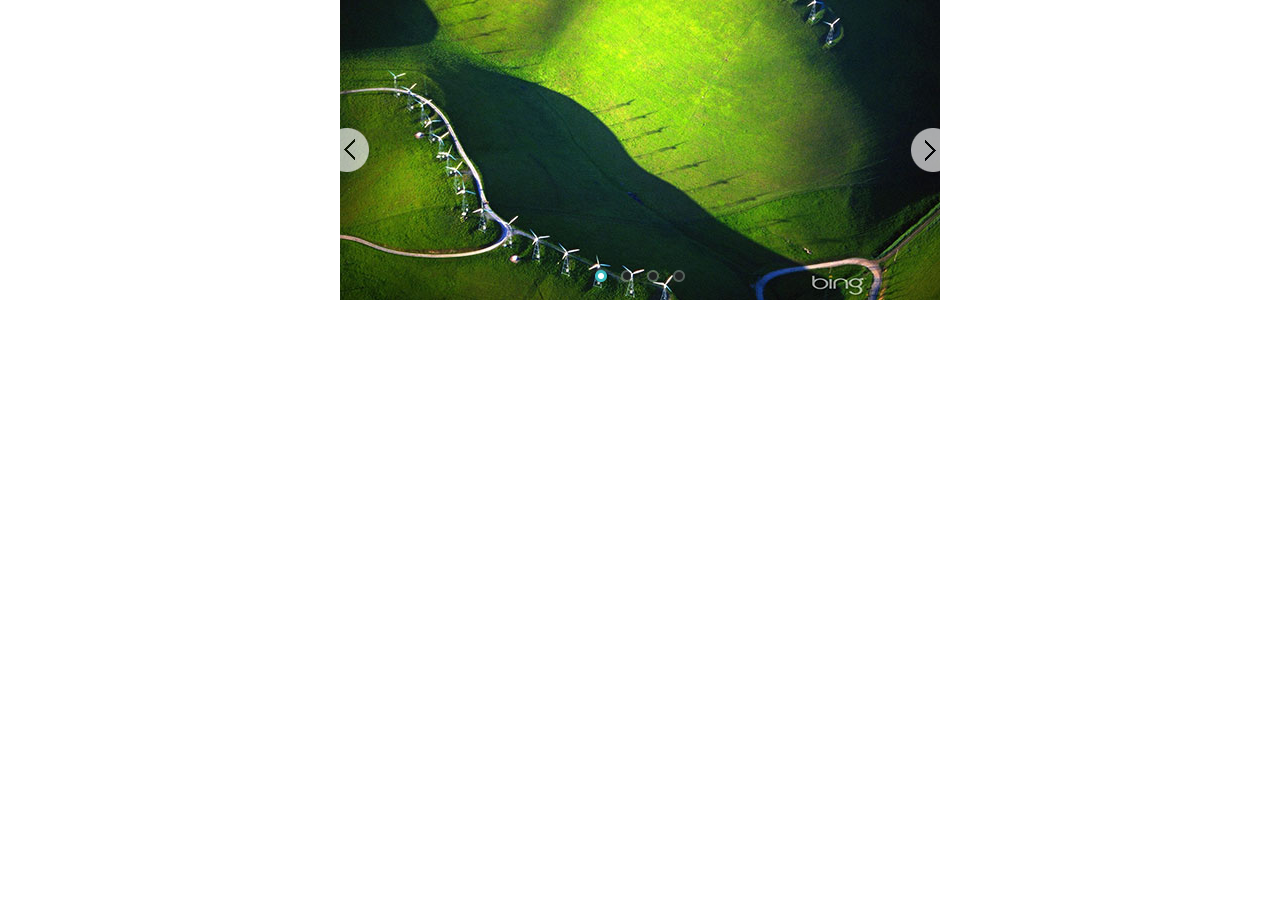
<file: simple-fade-slideshow.slider/no-jquery.html>
<!DOCTYPE html>
<html>
<head>
    <meta charset="utf-8">
    <meta name="viewport" content="width=device-width, initial-scale=1.0">
    <title></title>
</head>
<body style="padding:0px; margin:0px; background-color:#fff;font-family:Arial, sans-serif">

    <!-- #region Jssor Slider Begin -->

    <!-- Generated by Jssor Slider Maker Online. -->
    <!-- This demo works without jquery library. -->

    <script type="text/javascript" src="js/jssor.slider.min.js"></script>
    <!-- use jssor.slider.debug.js instead for debug -->
    <script>
        jssor_1_slider_init = function() {
            
            var jssor_1_SlideshowTransitions = [
              {$Duration:1200,$Opacity:2}
            ];
            
            var jssor_1_options = {
              $AutoPlay: true,
              $SlideshowOptions: {
                $Class: $JssorSlideshowRunner$,
                $Transitions: jssor_1_SlideshowTransitions,
                $TransitionsOrder: 1
              },
              $ArrowNavigatorOptions: {
                $Class: $JssorArrowNavigator$
              },
              $BulletNavigatorOptions: {
                $Class: $JssorBulletNavigator$
              }
            };
            
            var jssor_1_slider = new $JssorSlider$("jssor_1", jssor_1_options);
            
            //responsive code begin
            //you can remove responsive code if you don't want the slider scales while window resizing
            function ScaleSlider() {
                var refSize = jssor_1_slider.$Elmt.parentNode.clientWidth;
                if (refSize) {
                    refSize = Math.min(refSize, 600);
                    jssor_1_slider.$ScaleWidth(refSize);
                }
                else {
                    window.setTimeout(ScaleSlider, 30);
                }
            }
            ScaleSlider();
            $Jssor$.$AddEvent(window, "load", ScaleSlider);
            $Jssor$.$AddEvent(window, "resize", ScaleSlider);
            $Jssor$.$AddEvent(window, "orientationchange", ScaleSlider);
            //responsive code end
        };
    </script>

    <style>
        
        /* jssor slider bullet navigator skin 05 css */
        /*
        .jssorb05 div           (normal)
        .jssorb05 div:hover     (normal mouseover)
        .jssorb05 .av           (active)
        .jssorb05 .av:hover     (active mouseover)
        .jssorb05 .dn           (mousedown)
        */
        .jssorb05 {
            position: absolute;
        }
        .jssorb05 div, .jssorb05 div:hover, .jssorb05 .av {
            position: absolute;
            /* size of bullet elment */
            width: 16px;
            height: 16px;
            background: url('img/b05.png') no-repeat;
            overflow: hidden;
            cursor: pointer;
        }
        .jssorb05 div { background-position: -7px -7px; }
        .jssorb05 div:hover, .jssorb05 .av:hover { background-position: -37px -7px; }
        .jssorb05 .av { background-position: -67px -7px; }
        .jssorb05 .dn, .jssorb05 .dn:hover { background-position: -97px -7px; }

        /* jssor slider arrow navigator skin 12 css */
        /*
        .jssora12l                  (normal)
        .jssora12r                  (normal)
        .jssora12l:hover            (normal mouseover)
        .jssora12r:hover            (normal mouseover)
        .jssora12l.jssora12ldn      (mousedown)
        .jssora12r.jssora12rdn      (mousedown)
        */
        .jssora12l, .jssora12r {
            display: block;
            position: absolute;
            /* size of arrow element */
            width: 30px;
            height: 46px;
            cursor: pointer;
            background: url('img/a12.png') no-repeat;
            overflow: hidden;
        }
        .jssora12l { background-position: -16px -37px; }
        .jssora12r { background-position: -75px -37px; }
        .jssora12l:hover { background-position: -136px -37px; }
        .jssora12r:hover { background-position: -195px -37px; }
        .jssora12l.jssora12ldn { background-position: -256px -37px; }
        .jssora12r.jssora12rdn { background-position: -315px -37px; }
    </style>


    <div id="jssor_1" style="position: relative; margin: 0 auto; top: 0px; left: 0px; width: 600px; height: 300px; overflow: hidden; visibility: hidden;">
        <!-- Loading Screen -->
        <div data-u="loading" style="position: absolute; top: 0px; left: 0px;">
            <div style="filter: alpha(opacity=70); opacity: 0.7; position: absolute; display: block; top: 0px; left: 0px; width: 100%; height: 100%;"></div>
            <div style="position:absolute;display:block;background:url('img/loading.gif') no-repeat center center;top:0px;left:0px;width:100%;height:100%;"></div>
        </div>
        <div data-u="slides" style="cursor: default; position: relative; top: 0px; left: 0px; width: 600px; height: 300px; overflow: hidden;">
            <div data-p="112.50" style="display: none;">
                <img data-u="image" src="img/02.jpg" />
            </div>
            <div data-p="112.50" style="display: none;">
                <img data-u="image" src="img/04.jpg" />
            </div>
            <div data-p="112.50" style="display: none;">
                <img data-u="image" src="img/05.jpg" />
            </div>
            <div data-p="112.50" style="display: none;">
                <img data-u="image" src="img/09.jpg" />
            </div>
        </div>
        <!-- Bullet Navigator -->
        <div data-u="navigator" class="jssorb05" style="bottom:16px;right:16px;" data-autocenter="1">
            <!-- bullet navigator item prototype -->
            <div data-u="prototype" style="width:16px;height:16px;"></div>
        </div>
        <!-- Arrow Navigator -->
        <span data-u="arrowleft" class="jssora12l" style="top:0px;left:0px;width:30px;height:46px;" data-autocenter="2"></span>
        <span data-u="arrowright" class="jssora12r" style="top:0px;right:0px;width:30px;height:46px;" data-autocenter="2"></span>
        <a href="http://www.jssor.com" style="display:none">Slideshow Maker</a>
    </div>
    <script>
        jssor_1_slider_init();
    </script>

    <!-- #endregion Jssor Slider End -->
</body>
</html>
</file>
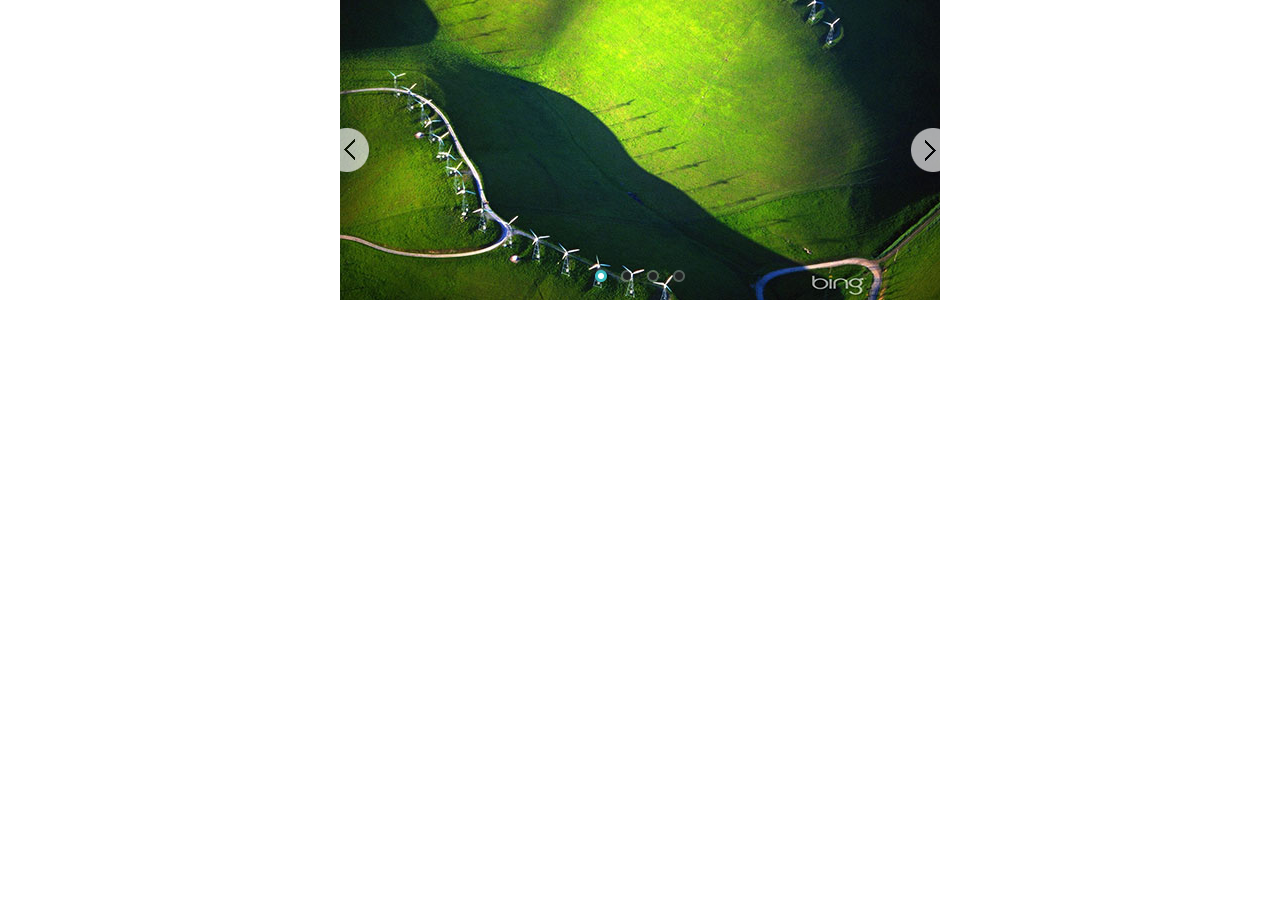
<file: simple-fade-slideshow.slider/with-jquery.html>
<!DOCTYPE html>
<html>
<head>
    <meta charset="utf-8">
    <meta name="viewport" content="width=device-width, initial-scale=1.0">
    <title></title>
</head>
<body style="padding:0px; margin:0px; background-color:#fff;font-family:Arial, sans-serif">

    <!-- #region Jssor Slider Begin -->

    <!-- Generated by Jssor Slider Maker Online. -->
    <!-- This demo works with jquery library -->

    <script type="text/javascript" src="js/jquery-1.9.1.min.js"></script>
    <script type="text/javascript" src="js/jssor.slider.mini.js"></script>
    <!-- use jssor.slider.debug.js instead for debug -->
    <script>
        jQuery(document).ready(function ($) {
            
            var jssor_1_SlideshowTransitions = [
              {$Duration:1200,$Opacity:2}
            ];
            
            var jssor_1_options = {
              $AutoPlay: true,
              $SlideshowOptions: {
                $Class: $JssorSlideshowRunner$,
                $Transitions: jssor_1_SlideshowTransitions,
                $TransitionsOrder: 1
              },
              $ArrowNavigatorOptions: {
                $Class: $JssorArrowNavigator$
              },
              $BulletNavigatorOptions: {
                $Class: $JssorBulletNavigator$
              }
            };
            
            var jssor_1_slider = new $JssorSlider$("jssor_1", jssor_1_options);
            
            //responsive code begin
            //you can remove responsive code if you don't want the slider scales while window resizing
            function ScaleSlider() {
                var refSize = jssor_1_slider.$Elmt.parentNode.clientWidth;
                if (refSize) {
                    refSize = Math.min(refSize, 600);
                    jssor_1_slider.$ScaleWidth(refSize);
                }
                else {
                    window.setTimeout(ScaleSlider, 30);
                }
            }
            ScaleSlider();
            $(window).bind("load", ScaleSlider);
            $(window).bind("resize", ScaleSlider);
            $(window).bind("orientationchange", ScaleSlider);
            //responsive code end
        });
    </script>

    <style>
        
        /* jssor slider bullet navigator skin 05 css */
        /*
        .jssorb05 div           (normal)
        .jssorb05 div:hover     (normal mouseover)
        .jssorb05 .av           (active)
        .jssorb05 .av:hover     (active mouseover)
        .jssorb05 .dn           (mousedown)
        */
        .jssorb05 {
            position: absolute;
        }
        .jssorb05 div, .jssorb05 div:hover, .jssorb05 .av {
            position: absolute;
            /* size of bullet elment */
            width: 16px;
            height: 16px;
            background: url('img/b05.png') no-repeat;
            overflow: hidden;
            cursor: pointer;
        }
        .jssorb05 div { background-position: -7px -7px; }
        .jssorb05 div:hover, .jssorb05 .av:hover { background-position: -37px -7px; }
        .jssorb05 .av { background-position: -67px -7px; }
        .jssorb05 .dn, .jssorb05 .dn:hover { background-position: -97px -7px; }

        /* jssor slider arrow navigator skin 12 css */
        /*
        .jssora12l                  (normal)
        .jssora12r                  (normal)
        .jssora12l:hover            (normal mouseover)
        .jssora12r:hover            (normal mouseover)
        .jssora12l.jssora12ldn      (mousedown)
        .jssora12r.jssora12rdn      (mousedown)
        */
        .jssora12l, .jssora12r {
            display: block;
            position: absolute;
            /* size of arrow element */
            width: 30px;
            height: 46px;
            cursor: pointer;
            background: url('img/a12.png') no-repeat;
            overflow: hidden;
        }
        .jssora12l { background-position: -16px -37px; }
        .jssora12r { background-position: -75px -37px; }
        .jssora12l:hover { background-position: -136px -37px; }
        .jssora12r:hover { background-position: -195px -37px; }
        .jssora12l.jssora12ldn { background-position: -256px -37px; }
        .jssora12r.jssora12rdn { background-position: -315px -37px; }
    </style>


    <div id="jssor_1" style="position: relative; margin: 0 auto; top: 0px; left: 0px; width: 600px; height: 300px; overflow: hidden; visibility: hidden;">
        <!-- Loading Screen -->
        <div data-u="loading" style="position: absolute; top: 0px; left: 0px;">
            <div style="filter: alpha(opacity=70); opacity: 0.7; position: absolute; display: block; top: 0px; left: 0px; width: 100%; height: 100%;"></div>
            <div style="position:absolute;display:block;background:url('img/loading.gif') no-repeat center center;top:0px;left:0px;width:100%;height:100%;"></div>
        </div>
        <div data-u="slides" style="cursor: default; position: relative; top: 0px; left: 0px; width: 600px; height: 300px; overflow: hidden;">
            <div data-p="112.50" style="display: none;">
                <img data-u="image" src="img/02.jpg" />
            </div>
            <div data-p="112.50" style="display: none;">
                <img data-u="image" src="img/04.jpg" />
            </div>
            <div data-p="112.50" style="display: none;">
                <img data-u="image" src="img/05.jpg" />
            </div>
            <div data-p="112.50" style="display: none;">
                <img data-u="image" src="img/09.jpg" />
            </div>
        </div>
        <!-- Bullet Navigator -->
        <div data-u="navigator" class="jssorb05" style="bottom:16px;right:16px;" data-autocenter="1">
            <!-- bullet navigator item prototype -->
            <div data-u="prototype" style="width:16px;height:16px;"></div>
        </div>
        <!-- Arrow Navigator -->
        <span data-u="arrowleft" class="jssora12l" style="top:0px;left:0px;width:30px;height:46px;" data-autocenter="2"></span>
        <span data-u="arrowright" class="jssora12r" style="top:0px;right:0px;width:30px;height:46px;" data-autocenter="2"></span>
        <a href="http://www.jssor.com" style="display:none">Slideshow Maker</a>
    </div>

    <!-- #endregion Jssor Slider End -->
</body>
</html>
</file>
